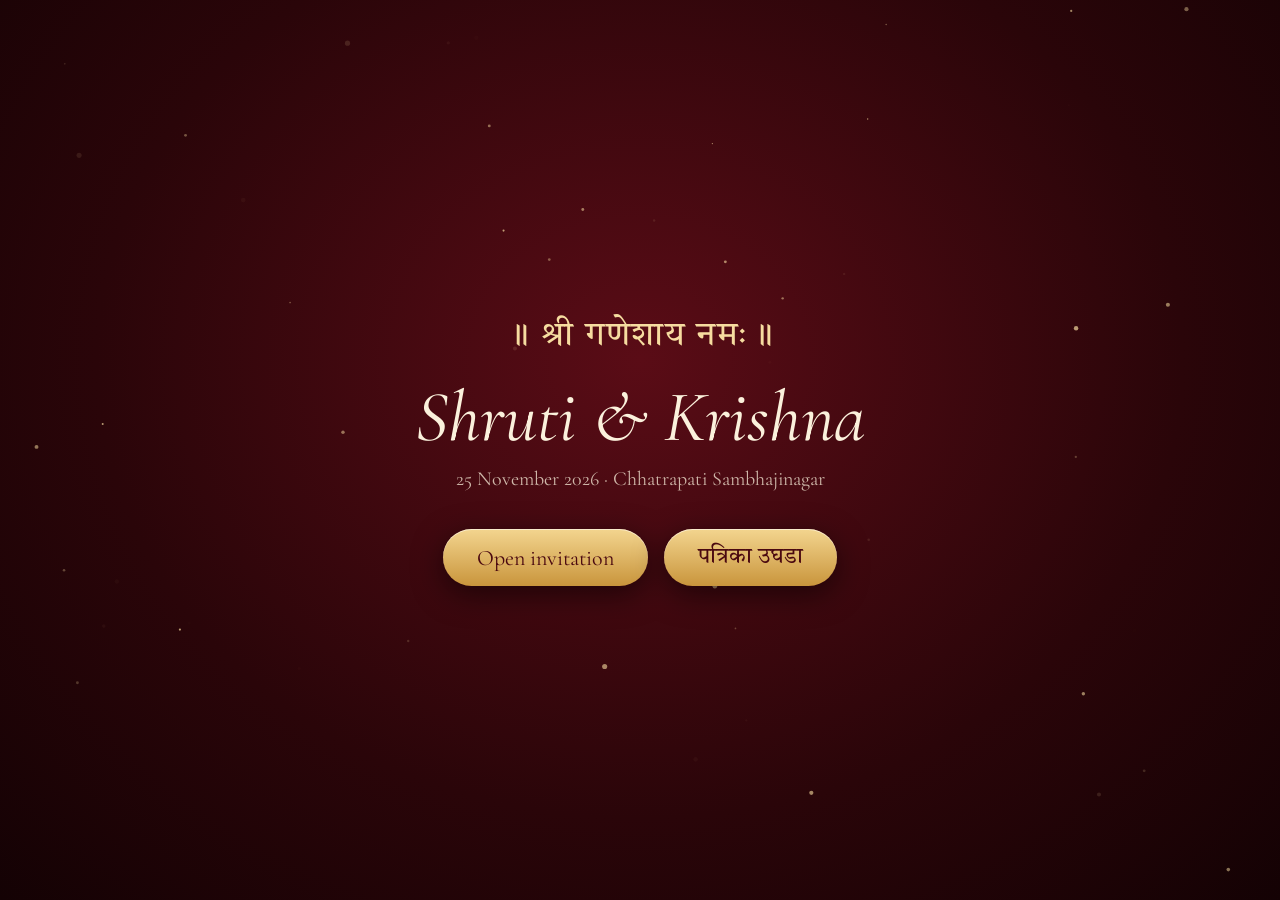
<file: index.html>
<!DOCTYPE html>
<html lang="en"><head><meta charset="utf-8">
<meta name="viewport" content="width=device-width, initial-scale=1, viewport-fit=cover">
<title>Shruti & Krishna · Wedding Invitation</title>
<link rel="stylesheet" href="https://fonts.googleapis.com/css2?family=Cormorant+Garamond:ital,wght@0,500;1,500&family=Tiro+Devanagari+Marathi&display=swap">
<link rel="stylesheet" href="style.css">
</head><body>
<canvas id="dust"></canvas>

<section id="splash" class="screen">
  <h1>॥ श्री गणेशाय नमः ॥</h1>
  <p class="names">Shruti &amp; Krishna</p>
  <p class="sub">25 November 2026 · Chhatrapati Sambhajinagar</p>
  <div class="btns">
    <button class="go" data-lang="en">Open invitation</button>
    <button class="go" data-lang="mr" style="font-family:'Tiro Devanagari Marathi',serif">पत्रिका उघडा</button>
  </div>
</section>

<section id="loader" class="screen"><div class="inner"><div class="ring"></div><div class="t">॥ शुभ विवाह ॥</div></div></section>

<section id="stage" class="screen" style="padding:0">
  <div class="book" id="book">
    <button class="cover" id="cover" aria-label="Open the invitation"><img id="coverImg" alt="Wedding invitation cover"></button>
    <div class="card" id="card">
      <img id="cardImg" alt="English wedding invitation card">
      <article class="mr-card" id="mrCard" lang="mr" hidden>
        <header class="mr-card-head">
          <div class="ganesh">॥ श्री गणेशाय नमः ॥</div>
          <div class="kuldevata">॥ श्री कुलदेवता प्रसन्न ॥</div>
          <div class="flourish">✦ ❀ ✦</div>
        </header>

        <p class="mr-poem">
          विवाह म्हणजे दोन जीवांचे मधुर मिलन,<br>
          सनई-चौघड्यांच्या मंजुळ स्वरात नवजीवनात पदार्पण!<br>
          सुखस्वप्नांच्या पाकळ्यांचे नाजूक उन्मीलन,<br>
          सासर-माहेरच्या नात्यांची मंगळसूत्रात पवित्र गुंफण!<br>
          या मंगल प्रसंगी हवी आपल्या शुभ आशीर्वादांची पाखरण,<br>
          म्हणूनच शुभविवाहाचे आपणास आग्रहाचे निमंत्रण!
        </p>

        <p class="mr-invite">
          श्री/सौ. .............................................................., स. न. वि. वि.<br>
          आमच्या येथे श्री. मल्हारी मार्तंड व कुलस्वामिनी रेणुका मातेच्या कृपा आशीर्वादाने शुभविवाह सोहळा आयोजित केला आहे.
        </p>

        <p class="mr-greeting"><strong>सस्नेह नमस्कार,</strong><br>
          या पवित्र मंगल प्रसंगी आपण सहकुटुंब, सहपरिवार उपस्थित राहून नववधू-वरांना आपल्या स्नेहाचे व जिव्हाळ्याचे शुभ आशीर्वाद द्यावेत, ही नम्र विनंती.
        </p>

        <section class="mr-couple">
          <div class="mr-person">
            <span class="mr-label">🌹 वधू</span>
            <strong>चि. सौ. का. श्रुती</strong>
            <span>श्री. लक्ष्मीकांत वसंतराव गोरक्ष व सौ. विजया गोरक्ष यांची नात व सौ. क्षमा व श्री. समीर गोरक्ष यांची लाडकी सुकन्या.</span>
          </div>
          <div class="mr-divider">❖ शुभ विवाह ❖</div>
          <div class="mr-person">
            <span class="mr-label">🤵 वर</span>
            <strong>चि. कृष्णा</strong>
            <span>श्रीमती मुक्ताबाई व स्व. उत्तमराव निवृत्ती काकडे यांचे सुपुत्र.</span>
          </div>
        </section>

        <div class="mr-event">
          <div class="mr-event-title">✦ यांचा शुभ विवाह सोहळा ✦</div>
          <p>शालिवाहन शके १९४८, कार्तिक प्रतिपदा, बुधवार</p>
          <p><strong>दि. २५/११/२०२६</strong></p>
          <p class="mr-time">सकाळी ठीक ११ वाजून २६ मिनिटांनी</p>
          <p>रोहिणी नक्षत्रावर</p>
        </div>

        <section class="mr-venue">
          <div class="mr-section-title">📍 विवाह स्थळ</div>
          <strong>शाही भोज बँक्वेट हॉल</strong>
          <span>बीड बायपास रोड, हिवाळे लॉन्स जवळ,<br>छत्रपती संभाजीनगर.</span>
        </section>

        <section class="mr-family">
          <div class="mr-section-title">🙏 निमंत्रक व परिवार</div>
          <p>• श्री. लक्ष्मीकांत वसंतराव गोरक्ष व सौ. विजया ल. गोरक्ष (आजोबा व आजी)</p>
          <p>• श्री. समीर लक्ष्मीकांत गोरक्ष व सौ. क्षमा गोरक्ष (वडील व आई)</p>
          <p>• श्री. आशिष लक्ष्मीकांत गोरक्ष व सौ. गीता गोरक्ष (काका व काकू)</p>
          <p>• समस्त गोरक्ष परिवार</p>
        </section>

        <section class="mr-family">
          <div class="mr-section-title">🌸 स्वागतोत्सुक</div>
          <p>• सौ. मनीषा व श्री. संतोष तोरडमल</p>
          <p>• सौ. संगीता व श्री. गणेश खंडाळकर</p>
        </section>

        <div class="mr-organizers">
          <strong>✦ आयोजक ✦</strong>
          <span>कु. देवयानी, कु. अन्वेषा व कु. सौरभ</span>
        </div>

        <footer class="mr-child">
          <strong>👶 बालहट्ट</strong>
          <p>“माझ्या दिदीच्या लग्नाला नक्की नक्की यायचं हं!”</p>
          <span>– चि. आदित्यराज व कु. अनुजा</span>
          <button class="mr-close" id="mrClose" type="button">पत्रिका बंद करा</button>
        </footer>
      </article>
    </div>
  </div>
  <div class="hint" id="hint"></div>
</section>

<div id="flash"></div>
<div class="bar" id="bar">
  <button class="pill" data-sw="en" aria-pressed="false">English</button>
  <button class="pill" data-sw="mr" aria-pressed="false" style="font-family:'Tiro Devanagari Marathi',serif">मराठी</button>
  <button class="pill" id="mute" type="button" aria-label="Mute music" aria-pressed="false">♪</button>
</div>

<script src="script.js" defer></script>
</body></html>
</file>
<file: style.css>
:root{--bg:#2a0509;--maroon:#6b0f1a;--gold:#e2b665;--gold2:#f6dca0;--cream:#fbf1dc;box-sizing:border-box;padding-top:env(safe-area-inset-top,0px);padding-bottom:env(safe-area-inset-bottom,0px)}
html{scroll-padding-top:env(safe-area-inset-top,0px);height:100%}
*{box-sizing:border-box;margin:0}
body{height:100%;overflow:hidden;background:radial-gradient(ellipse at 50% 40%,#5a0c16 0%,#2a0509 60%,#140204 100%);color:var(--cream);font-family:'Cormorant Garamond','Tiro Devanagari Marathi',Georgia,serif;-webkit-tap-highlight-color:transparent}
canvas#dust{position:fixed;inset:0;width:100%;height:100%;pointer-events:none;z-index:1}
.screen{position:fixed;inset:0;display:flex;flex-direction:column;align-items:center;justify-content:center;text-align:center;padding:24px;z-index:5;transition:opacity .8s}
.hide{opacity:0;pointer-events:none}
/* splash */
#splash h1{font-family:'Tiro Devanagari Marathi',serif;font-weight:400;font-size:clamp(22px,5vw,34px);color:var(--gold2);letter-spacing:.04em}
#splash p.names{font-size:clamp(40px,10vw,72px);font-style:italic;margin:14px 0 6px;color:var(--cream)}
#splash p.sub{font-size:clamp(16px,3.6vw,20px);opacity:.75;margin-bottom:38px}
.btns{display:flex;gap:16px;flex-wrap:wrap;justify-content:center}
button{font:inherit;cursor:pointer}
.go{background:linear-gradient(180deg,#f3d58f,#c9953c);color:#4a0810;border:0;padding:14px 34px;border-radius:40px;font-size:22px;box-shadow:0 8px 30px #0008,inset 0 1px 0 #fff8;transition:transform .2s}
.go:hover{transform:translateY(-2px)}
.go:focus-visible,.pill:focus-visible,.cover:focus-visible,.card:focus-visible{outline:3px solid #fff;outline-offset:5px}
/* loader */
#loader{background:radial-gradient(circle,#4a0912,#140204);z-index:20;opacity:0;pointer-events:none}
#loader.on{opacity:1;pointer-events:all}
#loader .inner{display:flex;flex-direction:column;align-items:center;gap:22px;transform:scale(1);transition:transform 1.6s cubic-bezier(.7,0,.9,.4),opacity 1.4s}
#loader.zoom .inner{transform:scale(9);opacity:0}
.ring{width:110px;height:110px;border-radius:50%;border:2px solid #e2b66533;border-top-color:var(--gold);animation:spin 1.2s linear infinite;position:relative}
.ring:after{content:'';position:absolute;inset:18px;border-radius:50%;border:2px solid #e2b66533;border-bottom-color:var(--gold2);animation:spin 1.8s linear infinite reverse}
@keyframes spin{to{transform:rotate(360deg)}}
#loader .t{font-family:'Tiro Devanagari Marathi',serif;color:var(--gold2);font-size:24px;letter-spacing:.05em;animation:pulse 1.6s ease-in-out infinite}
@keyframes pulse{50%{opacity:.45}}
/* stage */
#stage{z-index:6;opacity:0;pointer-events:none;transition:opacity 1.2s}
#stage.on{opacity:1;pointer-events:all}
.book{display:grid;place-items:center;perspective:1800px;width:100%;height:100%}
.book>*{grid-area:1/1}
.cover{height:min(82vh,calc(92vw*1.78));max-width:92vw;cursor:pointer;transform-origin:left center;transform-style:preserve-3d;animation:float 6s ease-in-out infinite;transition:transform 1.8s cubic-bezier(.5,0,.2,1),opacity 1s .9s;filter:drop-shadow(0 30px 40px #000a) drop-shadow(0 0 40px #e2b66544);border-radius:6px;border:0;background:none;padding:0}
.cover img{height:100%;width:auto;max-width:100%;object-fit:contain;display:block;border-radius:6px}
@keyframes float{0%,100%{transform:translateY(0) rotate(-.6deg)}50%{transform:translateY(-14px) rotate(.6deg)}}
.opening .cover{animation:none;transform:rotateY(-125deg) scale(1.05);opacity:0;pointer-events:none}
.card{appearance:none;background:transparent;border:0;padding:0;font:inherit;opacity:0;transform:scale(.86);transition:opacity 1.4s,transform 1.6s cubic-bezier(.2,.7,.2,1);pointer-events:none;display:flex;justify-content:center;align-items:center;max-width:94vw;max-height:90vh}
.card img{max-height:90vh;max-width:94vw;width:auto;height:auto;border-radius:6px;display:block;animation:float 7s ease-in-out infinite,glow 3.5s ease-in-out infinite}
@keyframes glow{0%,100%{box-shadow:0 0 40px 6px #f6dca066,0 30px 60px #000a}50%{box-shadow:0 0 90px 20px #fff1c9aa,0 30px 60px #000a}}
.shown .card{opacity:1;transform:scale(1);pointer-events:all}
.hint{position:fixed;left:0;right:0;bottom:max(22px,env(safe-area-inset-bottom));text-align:center;font-size:20px;font-style:italic;color:var(--gold2);animation:pulse 2.2s infinite;transition:opacity .5s;pointer-events:none}
.opening .hint{opacity:0}
/* light burst */
#flash{position:fixed;inset:0;z-index:15;pointer-events:none;opacity:0;background:radial-gradient(circle at 50% 50%,#fff 0%,#fff3cf 22%,#f6dca099 45%,transparent 70%);transform:scale(.2)}
#flash.go-flash{animation:burst 2.2s ease-out forwards}
@keyframes burst{0%{opacity:0;transform:scale(.2)}25%{opacity:1;transform:scale(1.4)}100%{opacity:0;transform:scale(3)}}
/* top bar */
.bar{position:fixed;top:max(12px,env(safe-area-inset-top));right:14px;display:flex;gap:8px;z-index:30;transition:opacity .6s;opacity:0;pointer-events:none}
.bar.on{opacity:1;pointer-events:all}
.pill{background:#0006;color:var(--gold2);border:1px solid #e2b66566;border-radius:30px;padding:7px 15px;font-size:17px;backdrop-filter:blur(6px)}
.pill[aria-pressed=true]{background:var(--gold);color:#4a0810}
@media (prefers-reduced-motion:reduce){*,*::before,*::after{scroll-behavior:auto!important;animation-duration:.01ms!important;animation-iteration-count:1!important;transition-duration:.01ms!important}}


/* Marathi invitation card */
.card:focus-visible{outline:3px solid #fff;outline-offset:7px}
.mr-card{
  width:min(760px,94vw);
  max-height:88vh;
  overflow-y:auto;
  overscroll-behavior:contain;
  scrollbar-width:thin;
  scrollbar-color:#b98232 #f7e6c5;
  padding:clamp(18px,3.4vw,34px) clamp(16px,4vw,42px);
  color:#5b1018;
  background:
    radial-gradient(ellipse at 50% 0%,#fff9e9 0%,transparent 55%),
    linear-gradient(135deg,#fff5df,#f7e5c2 48%,#fff3dc);
  border:5px double #b98232;
  outline:1px solid #f3d38e;
  outline-offset:-11px;
  border-radius:18px;
  box-shadow:0 0 0 5px #5b1018,0 0 0 8px #d5a34e,0 24px 70px #000b;
  text-align:center;
  font-family:'Tiro Devanagari Marathi','Noto Sans Devanagari',serif;
  line-height:1.65;
  animation:mrAppear .7s ease both;
}
.mr-card[hidden]{display:none!important}
@keyframes mrAppear{from{opacity:0;transform:translateY(12px) scale(.98)}to{opacity:1;transform:none}}
.mr-card-head{margin-bottom:12px}
.mr-card .ganesh{font-size:clamp(21px,3.5vw,29px);font-weight:700;color:#77101c}
.mr-card .kuldevata{font-size:clamp(15px,2.6vw,20px);color:#8b541c;margin-top:3px}
.mr-card .flourish{color:#bd842e;letter-spacing:.3em;margin:7px 0}
.mr-poem{
  font-size:clamp(13px,1.8vw,17px);
  line-height:1.8;
  font-weight:600;
  padding:10px 8px;
  border-top:1px solid #d5ad68;
  border-bottom:1px solid #d5ad68;
}
.mr-invite,.mr-greeting{font-size:clamp(12px,1.7vw,15px);margin:13px auto;max-width:650px}
.mr-greeting strong{font-size:1.12em;color:#8a4d19}
.mr-couple{
  display:grid;
  grid-template-columns:1fr auto 1fr;
  gap:12px;
  align-items:center;
  margin:16px 0;
  padding:14px 8px;
  background:#f4dfb9a8;
  border-top:1px solid #c9974b;
  border-bottom:1px solid #c9974b;
}
.mr-person{display:flex;flex-direction:column;align-items:center;gap:5px;font-size:clamp(11px,1.55vw,14px)}
.mr-person strong{font-size:clamp(16px,2.4vw,21px);color:#76101b}
.mr-label{font-size:clamp(14px,2vw,18px);color:#9b641f;font-weight:700}
.mr-divider{font-size:clamp(12px,1.8vw,16px);font-weight:700;color:#a66b20;white-space:nowrap}
.mr-event{margin:14px auto;padding:12px 10px;border:1px solid #c18a39;border-radius:12px;max-width:560px}
.mr-event p{font-size:clamp(13px,1.8vw,16px);margin:2px 0}
.mr-event-title,.mr-section-title{font-weight:700;color:#8a4a18;font-size:clamp(16px,2.2vw,20px);margin-bottom:6px}
.mr-time{font-size:clamp(16px,2.3vw,21px)!important;font-weight:700;color:#76101b}
.mr-venue{display:flex;flex-direction:column;gap:4px;margin:14px 0}
.mr-venue strong{font-size:clamp(17px,2.5vw,22px);color:#76101b}
.mr-venue span{font-size:clamp(13px,1.8vw,16px)}
.mr-family{text-align:left;max-width:610px;margin:12px auto;font-size:clamp(11px,1.55vw,14px)}
.mr-family p{margin:3px 0}
.mr-organizers{display:flex;flex-direction:column;gap:3px;margin:14px 0;color:#8a4a18;font-size:clamp(13px,1.8vw,16px)}
.mr-child{margin-top:12px;padding-top:10px;border-top:1px solid #d5ad68;font-size:clamp(12px,1.7vw,15px)}
.mr-child strong{color:#8a4a18}
.mr-child p{font-weight:700;font-style:italic;margin:4px 0}
@media(max-width:560px){
  .mr-card{width:94vw;max-height:84vh;padding:17px 13px;border-width:4px;border-radius:13px}
  .mr-couple{grid-template-columns:1fr;gap:8px}
  .mr-divider{padding:3px 0}
  .mr-poem{font-size:12px}
  .mr-family{font-size:11px}
}
@media(prefers-reduced-motion:reduce){.mr-card{animation:none}}

.mr-close{
  margin:12px auto 0;
  padding:7px 20px;
  border:1px solid #a66b20;
  border-radius:24px;
  background:#6b0f1a;
  color:#fff1d4;
  font:inherit;
  font-size:13px;
}
.mr-close:focus-visible{outline:3px solid #8a4a18;outline-offset:3px}
</file>
